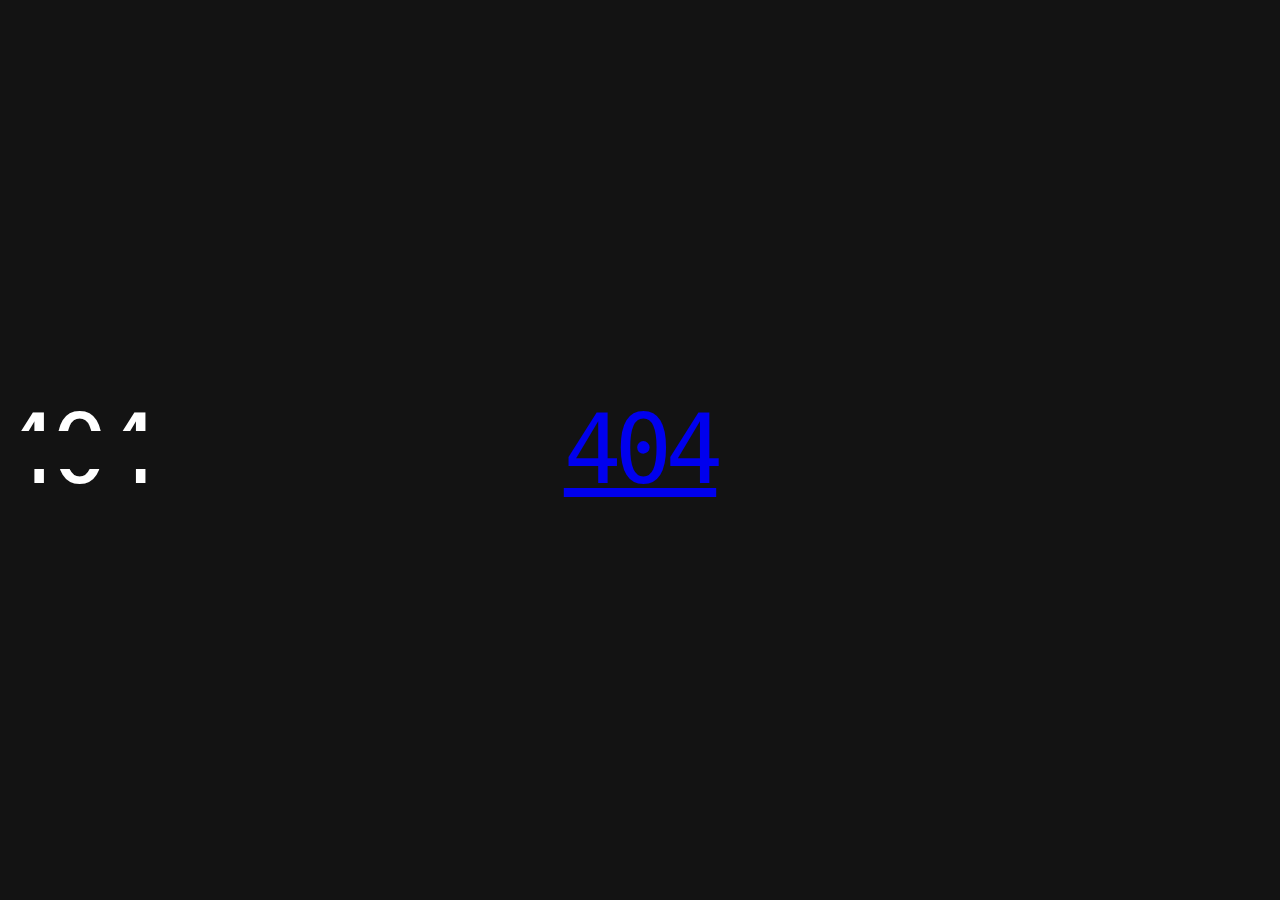
<file: 404/index.html>
<!DOCTYPE html>
<html lang="en">
<head>
    <meta charset="UTF-8">
    <meta name="viewport" content="width=device-width, initial-scale=1.0">
    <title>404</title>
    <link rel="stylesheet" href="../css/style.css">
</head>
<body class="body">
    <div title="404" class="error"><a href="../index.html">404</a></div>
</body>
</html>
</file>
<file: css/style.css>
* {
    margin: 0;
    padding: 0;
    box-sizing: border-box;
}

body {
    font-family: 'Rubik', sans-serif;
    font-style: normal;
}



.bg-main {
    padding: 40px 135px 203px; 
    color: #FFFFFF;
    background-image: url(../img/bg-main.png);
    background-repeat: no-repeat;
    background-size: cover;
}

header {
    display: flex;
    justify-content: space-between;
    align-items: center; 
    height: 55px;
}

.logo {
    display: flex;
    justify-content: center;
    align-items: center;
    height: 31px;
    font-weight: 600;
    font-size: 26px;
    line-height: 31px;
    letter-spacing: 0.02em;
    text-decoration: none;
    color: #FFFFFF;
}

.logo img {
    margin-right: 8px;
}

nav ul {
    list-style: none;
    display: flex;
}

.li-a-item {
    text-decoration: none;
    color: #FFFFFF;
    width: 66px;
    height: 19px;
    font-weight: 400;
    font-size: 16px;
    line-height: 19px;
    margin-right: 52px; 
}

.button-nav {
    width: 140px;
    height: 55px;
    background: rgba(255, 255, 255, 0.1);
    border: 1px solid rgba(237, 255, 129, 0.4);
    border-radius: 116px;
    font-weight: 500;
    font-size: 16px;
    line-height: 19px;
    text-align: center;
    padding: 18px 34px;
    text-decoration: none;
    color: #FFFFFF;
}



.main {
    display: flex;
    align-items: center;
    flex-direction: column;
    margin-top: 105px;
    gap: 70px;
}

.main-block {
    display: flex;
    align-items: center;
    flex-direction: column;
    gap: 30px;
}

.main-sub-title {
    height: 43px;
    font-weight: 500;
    font-size: 36px;
    line-height: 43px;
    text-align: center;
    letter-spacing: 0.02em;
    opacity: 0.8;
}

.block-lines {
    display: flex;
    align-items: center;
    gap: 50px;
}

.line {
    width: 60px;
    height: 1px;
    opacity: 0.4;
    background-color: #FFFFFF;
}

.main-title {
    height: 107px;
    font-weight: 600;
    font-size: 90px;
    line-height: 107px;
    letter-spacing: 0.04em;
}

.main-text {
    width: 686px;
    height: 80px;
    font-weight: 400;
    font-size: 22px;
    line-height: 40px;
    text-align: center;
    color: #FFFFFF;
    opacity: 0.6;
}

.button-main {
    width: 243px;
    height: 78px;
    background: linear-gradient(328.68deg, #98AA28 13.03%, #D6FF7E 120.61%);
    box-shadow: 0px 20px 50px -30px rgba(194,228,99,1);
    border-radius: 192px;
    font-weight: 600;
    font-size: 20px;
    line-height: 24px;
    letter-spacing: 0.02em;
    color: #FFFFFF;
    text-shadow: 0px 4px 20px rgba(0, 0, 0, 0.25);
    text-decoration: none;
    text-align: center;
    padding: 27px 62px;
}



.brands {
    display: flex;
    align-items: center;
    justify-content: space-evenly;
    height: 140px;
    background: #F6FBF9;
}



.services {
    height: 1378px;
    background: #FFFFFF;
    padding: 100px 135px;
}

.block-serv {
    display: flex;
    justify-content: center;
    margin-bottom: 120px;
}

.serv-title {
    width: 488px;
    left: 135px;
    top: 1092px;
    font-weight: 700;
    font-size: 42px;
    line-height: 65px;
    letter-spacing: 0.02em;
    color: #253D32;
    margin-bottom: 30px;
}

.serv-text {
    width: 424px;
    font-weight: 400;
    font-size: 22px;
    line-height: 40px;
    color: #78847D;
    margin-bottom: 40px;
}

.button-serv {
    display: flex;
    align-items: center;
    width: 150px;
    height: 28px;
    font-weight: 500;
    font-size: 24px;
    line-height: 28px;
    letter-spacing: 0.02em;
    color: #A3B938;
}

.button-serv img {
    margin-left: 16px;
}

.serv-wrap {
    display: flex;
    flex-direction: column;
}

.serv-content {
    display: flex;
    margin-bottom: 80px;
}

.serv-content:last-child {
    margin-bottom: 0;
}

.serv-block {
    width: 240px;
    font-weight: 400;
    font-size: 18px;
    line-height: 32px;
    color: #78847D;
    margin-left: 90px;
}

.serv-title-block {
    height: 28px;
    font-weight: 500;
    font-size: 24px;
    line-height: 28px;
    color: #253D32;
    margin: 40px 0 25px 0;
}

.serv-img{
    padding-right: 66px;
}



.our-process {
    display: flex;
    align-items: center;
    flex-direction: column;
    background: #F6FBF9;
    padding: 100px;
}

.proc-text {
    height: 26px;
    font-weight: 400;
    font-size: 22px;
    line-height: 26px;
    color: #78847D;
    margin-bottom: 50px;
}

.block-line {
    display: flex;
    justify-content: center;
    align-items: center;
    gap: 30px;
}

.circle {
    width: 40px;
    height: 40px;
    background: #FFFFFF;
    border: 1px solid #A2BDAA;
    border-radius: 50%;
}

.circle:first-child {
    width: 100px;
    height: 100px;
    box-shadow: 0px 20px 30px rgba(118, 153, 115, 0.05);
    padding: 25px;
}

.line-pr {
    width: 190px;
    height: 0px;
    border: 1px dashed #A2BDAA;
}

.block-line-text {
    display: flex;
    justify-content: space-between;
    gap: 63px;
    margin-top: 25px;
    width: 1138px;
    height: 80px;
    text-align: center;
    color: #253D32;
}

.block-line-text p{
    width: 220px;
    font-weight: 400;
    font-size: 22px;
    line-height: 40px;
    text-align: center;
}

.block-line-text p:first-child{
    font-weight: 600;
    margin: 0 25px;
}

.proc-block {
    margin-bottom: 60px;
}



.article {
    display: flex;
    flex-direction: column;
    gap: 60px;
    padding: 120px 135px 60px;
}

.article-heading {
    display: flex;
    align-items: flex-end;
    justify-content: space-between;
    font-weight: 400;
    font-size: 24px;
    line-height: 28px;
    letter-spacing: 0.02em;
    color: #253D32;
}

.article-heading div {
    display: flex;
    gap: 70px;
}

.heading-title {
    font-weight: 700;
    font-size: 42px;
    line-height: 65px;
}

.post {
    display: flex;
    justify-content: space-between;
}

.post-card {
    display: flex;
    flex-direction: column;
}

.post-date {
    height: 21px;
    font-weight: 400;
    font-size: 18px;
    line-height: 21px;
    letter-spacing: 0.02em;
    color: #808371;
    margin-top: 25px;
    text-transform: uppercase;
}

.post-title {
    height: 72px;
    font-weight: 500;
    font-size: 26px;
    line-height: 36px;
    color: #253D32;
    margin: 15px 0 0;
}

.post-text {
    height: 90px;
    font-weight: 400;
    font-size: 18px;
    line-height: 30px;
    color: #78847D;
    margin-top: 16px;
}

.button-rd {
    width: 206px;
    height: 68px;
    border: 1px solid #A3B938;
    filter: drop-shadow(0px 34px 50px rgba(7, 63, 67, 0.07));
    border-radius: 192px;
    font-weight: 600;
    font-size: 20px;
    line-height: 24px;
    letter-spacing: 0.02em;
    color: #98AA28;
    text-decoration: none;
    text-align: center;
    padding: 22px 30px;
    margin-top: 48px;
}

.button-show {
    width: 68px;
    height: 68px;
    border: 1px solid #A3B938;
    filter: drop-shadow(0px 34px 50px rgba(7, 63, 67, 0.07));
    border-radius: 192px;
    padding: 19px;
    margin-top: 40px;
}



footer {
    display: flex;
    align-items: center;
    flex-direction: column;
}

.footer-bg {
    background-image: url(../img/bg-ft.png);
    background-repeat: no-repeat;
    width: 1384px;
    height: 550px;
    padding: 100px 226px;
}

.footer-bg p {
    font-weight: 600;
    font-size: 32px;
    line-height: 55px;
    letter-spacing: 0.01em;
    color: #FFFFFF;
    margin-bottom: 30px;
}

.logo-ft {
    margin-bottom: 60px;
}

.form {
    display: flex;
    flex-direction: row;
    gap: 30px;
}

input {
    width: 372px;
    height: 78px;
    background: linear-gradient(332.09deg, #FFFFFF 3.37%, #E2E2E2 132.9%);
    box-shadow: 0px 34px 50px rgba(7, 63, 67, 0.07);
    border-radius: 192px;
    font-weight: 500;
    font-size: 18px;
    line-height: 21px;
    letter-spacing: 0.02em;
    padding: 28px 40px;
}

input::placeholder {
    color: #14183E;
}

.button-ft {
    width: 243px;
    height: 78px;
    background: linear-gradient(328.68deg, #98AA28 13.03%, #D6FF7E 120.61%);
    box-shadow: 0px 34px 50px rgba(7, 63, 67, 0.07);
    border-radius: 192px;
    font-weight: 600;
    font-size: 20px;
    line-height: 24px;
    letter-spacing: 0.02em;
    color: #FFFFFF;
    text-shadow: 0px 4px 20px rgba(0, 0, 0, 0.25);
    padding: 27px 70px;
}

.footer {
    width: 100%;
    display: flex;
    justify-content: space-between;
}

.footer-wrap {
    width: 100%;
    padding: 66px 135px;
}

.block-menu {
    display: flex;
    flex-direction: column;
}

.menu-text {
    font-weight: 400;
    font-size: 20px;
    line-height: 34px;
    letter-spacing: 0.01em;
    color: #78847D;
    margin: 32px 0;
}

.social {
    display: flex;
    height: 40px;
    gap: 20px;
}

.menu-footer {
    display: flex;
    flex-direction: column;
    gap: 5px;
}

.title-footer {
    font-weight: 700;
    font-size: 24px;
    line-height: 34px;
    color: #253D32;
    margin-bottom: 23px;
}

.footer-list {
    font-weight: 400;
    font-size: 16px;
    line-height: 34px;
    color: #78847D;
    text-decoration: none;
}

.divider-ft {
    margin: 63px 0 30px;
    border: 1px solid rgba(20, 24, 62, 0.15);
}

.license {
    display: flex;
    justify-content: center;
    height: 34px;
    font-weight: 400;
    font-size: 16px;
    line-height: 34px;
    color: #78847D;
}



.green {
    background-color: #253d32;
    height: 130px;
    padding: 0 135px;
}

.row {
    display: flex;
    flex-direction: row;
    gap: 40px;
}

.main-sev {
    font-family: 'Mulish', sans-serif;
    font-size: 16px;
    letter-spacing: 0.5px;
    color: #42545e;
    font-weight: 500;
    line-height: 1.7;    
}

.container {
    width: 100%;   
    height: 90vh; 
    display: flex;
    align-items: center;
    justify-content: center;
    flex-direction: column;
    text-align: center;
    padding-bottom: 60px;
}

.section-title .sm-title {
    font-weight: 700;
    text-transform: uppercase;
    font-size: 15px;
    display: inline-block;
    margin-bottom: 12px;
    padding-bottom: 12px;
    color: #253d32;
}

.sm-subtitle {
    font-size: 40px;
    font-weight: 600;
    color: #1f2732;
    letter-spacing: -0.02em;  
    padding-bottom: 65px;  
}

.card {
    position: relative;
    border-radius: 0;
    background: #fff;
    overflow: hidden;
    border: none;
    border-bottom: 3px solid transparent;
    box-shadow: 0px 10px 60px 0px rgba(0,0,0,0.07);
    padding: 45px;
    height: 515px;
    width: 366px;
}

.pricing-top {
    position: absolute;
    top: 30px;
    left: 0px;
    padding: 10px 23px 11px 23px;
    background-color: #1f2732;
    border-radius: 0px 30px 30px 0px;
    font-size: 13px;
    font-weight: 500;
    text-transform: uppercase;
    position: absolute;
    color: #fff;
    z-index: 1;
    line-height: 1;
}

.price-top span {
    display: inline-block;
    padding-bottom: 20px;
}

.middle {
    font-size: 3.1rem;
    font-weight: 600;
    color: #1f2732;
    letter-spacing: -0.02em;
}

.display {
    font-size: 1.9rem;
    top: -0.5em;
}

.border-bottom {
    padding-top: 30px;
    border-bottom: 1px solid #dee2e6;
}

.list-unstyled {
    padding: 24px 0;
    list-style: none;
    display: flex;
    flex-direction: column;
    text-align: left;
}

.text-secondary {
    color: #1f2732;
    margin-bottom: 1rem;
}

.text-muted {
    color: rgba(33, 37, 41, 0.75);
    margin-bottom: 1rem;
}

.text-primary {
    color: #98AA28;
    font-weight: 600;
}

.btn-start {
    display: inline-block;
    height: 50px;
    width: 274px;
    cursor: pointer;
    font-size: 15px;
    font-weight: 700;
    line-height: 26px;
    color: #ffffff;
    background: #253d32;
    padding: 14px 32px;
    text-transform: uppercase;
    text-decoration: none;
}

.wh {
    width: 100%;
    height: 500px;
    font-weight: 400;
    font-size: 18px;
    line-height: 32px;
    padding: 5% 400px;
    color: rgba(255, 255, 255);
}

.serv-descr {
    display: flex;
    flex-direction: column;
    align-items: center;
}

.orange-cub {
    background-color: rgb(242, 159, 64);
}

.green-tri {
    background-color: rgb(108, 206, 75);
}

.purple-cir {
    background-color: rgb(222, 120, 240);
}

.blue-tra {
    background-color: rgb(125, 174, 247);
}

.white {
    color: white;
    font-weight: 800;
}

.black {
    color: black;
    padding: 50px 0;
    height: 100%;
}



.section-about {
    display: flex;
    flex-direction: row;
    justify-content: center;
    height: 597px;
    width: 100%;
    margin-top: 90px;
}

.about-serv {
    display: flex;
    flex-direction: column;
    font-family: 'Epilogue', sans-serif;
    font-style: normal;
    height: 597px;
    margin-left: 79px;
}

.img-mark {
    width: 800px;
}

.about {
    height: 32px;
    font-weight: 400;
    font-size: 16px;
    line-height: 32px;
    letter-spacing: 3px;
    text-transform: uppercase;
    margin-bottom: 20px;
    color: rgba(51, 51, 51, 0.495046);
}

.description {
    width: 477px;
    font-weight: 700;
    font-size: 56px;
    line-height: 64px;
    margin-bottom: 28px;
    color: #333333;
}

.descr-text {
    width: 470px;
    font-weight: 400;
    font-size: 16px;
    line-height: 32px;
    color: rgba(51, 51, 51, 0.5);
}

.button-more {
    width: 89px;
    height: 32px;
    margin-top: 30px;
    font-weight: 400;
    font-size: 16px;
    line-height: 32px;
    color: #333333;
    text-decoration: none;
}

.team {
    display: flex;
    flex-direction: column;
    align-items: center;
    margin: 90px;
}

.team-title {
    font-weight: 700;
    font-size: 56px;
    line-height: 64px;
    text-align: center;
    color: #333333;
    margin: 50px;
}

.wrap-member {
    display: flex;
    flex-direction: row;
}

.member {
    display: flex;
    flex-direction: column;
    margin-right: 30px;
}

.member img{
    width: 370px;
    border-radius: 5px;
}

.member-name {
    width: 219px;
    height: 32px;
    font-weight: 700;
    font-size: 24px;
    line-height: 32px;
    color: #333333;
    margin: 25px 0 3px 0;
}

.place {
    width: 140px;
    height: 32px;
    font-weight: 400;
    font-size: 16px;
    line-height: 32px;
    color: rgba(51, 51, 51, 0.5);
    margin: 0;
}

.section-tasks {
    display: flex;
    flex-direction: row;
    justify-content: center;
    padding: 50px;
}

.position {
    width: 250px;
    border-right: 5px solid #98AA28;
    border-top: 2px solid #98AA28;
    margin-right: 80px;
    font-weight: 600;
    font-size: 22px;
    line-height: 40px;
}

.job-description {
    width: 700px;
    font-weight: 400;
    font-size: 22px;
    line-height: 40px;
}


.body{ 
  display: flex;
  width: 100vw;
  height: 100vh;
  align-items: center;
  justify-content: center;
  margin: 0;
  background-color: #131313;
  color: #fff;
  font-size: 96px;
  font-family: 'Fira Mono', monospace;
  letter-spacing: -7px;
}

.error{
  animation: glitch 1s linear infinite;
}

@keyframes glitch{
  2%,64%{
    transform: translate(2px,0) skew(0deg);
  }
  4%,60%{
    transform: translate(-2px,0) skew(0deg);
  }
  62%{
    transform: translate(0,0) skew(5deg); 
  }
}

.error:before,
.error:after{
  content: attr(title);
  position: absolute;
  left: 0;
}

.error:before{
  animation: glitchTop 1s linear infinite;
  clip-path: polygon(0 0, 100% 0, 100% 33%, 0 33%);
  -webkit-clip-path: polygon(0 0, 100% 0, 100% 33%, 0 33%);
}

@keyframes glitchTop{
  2%,64%{
    transform: translate(2px,-2px);
  }
  4%,60%{
    transform: translate(-2px,2px);
  }
  62%{
    transform: translate(13px,-1px) skew(-13deg); 
  }
}

.error:after{
  animation: glitchBotom 1.5s linear infinite;
  clip-path: polygon(0 67%, 100% 67%, 100% 100%, 0 100%);
  -webkit-clip-path: polygon(0 67%, 100% 67%, 100% 100%, 0 100%);
}

@keyframes glitchBotom{
  2%,64%{
    transform: translate(-2px,0);
  }
  4%,60%{
    transform: translate(-2px,0);
  }
  62%{
    transform: translate(-22px,5px) skew(21deg); 
  }
}


.modal {
    display: none;
    position: fixed;
    z-index: 100;
    left: 0;
    top: 0;
    width: 100%;
    height: 100%;
    background-color: rgba(0,0,0,0.7);
}

#contactForm {
    display: flex;
    flex-direction: column;
    align-items: center;
    gap: 20px;
}

.modal-content {
    background-color: #A2BDAA;
    margin: 15% auto;
    padding: 20px;
    width: 500px;
}

.close {
    color: #616161;
    float: right;
    font-size: 28px;
    font-weight: bold;
}

.close:hover,
.close:focus {
    color: black;
    text-decoration: none;
    cursor: pointer;
}


#scrollToTopBtn {
    display: none;
    position: fixed;
    bottom: 20px;
    right: 20px;
    background-color: #007BFF;
    color: #fff;
    border: none;
    border-radius: 5px;
    padding: 10px 15px;
    cursor: pointer;
}
</file>
